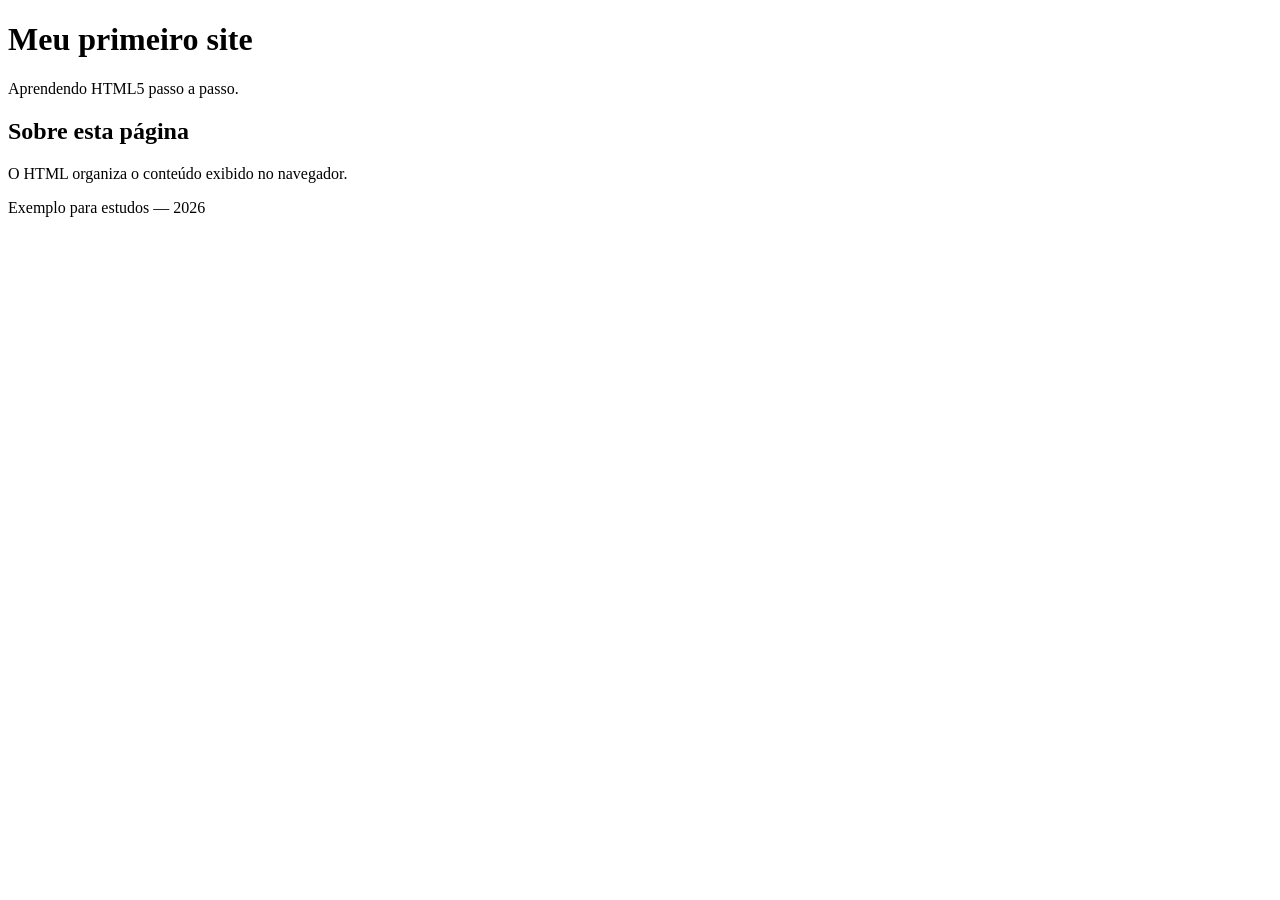
<file: 01-html/01-estrutura/index.html>
<!doctype html>
<html lang="pt-BR">
<head><meta charset="UTF-8"><meta name="viewport" content="width=device-width, initial-scale=1.0"><title>Minha primeira página</title></head>
<body>
<header><h1>Meu primeiro site</h1><p>Aprendendo HTML5 passo a passo.</p></header>
<main><section><h2>Sobre esta página</h2><p>O HTML organiza o conteúdo exibido no navegador.</p></section></main>
<footer><p>Exemplo para estudos — 2026</p></footer>
</body></html>
</file>
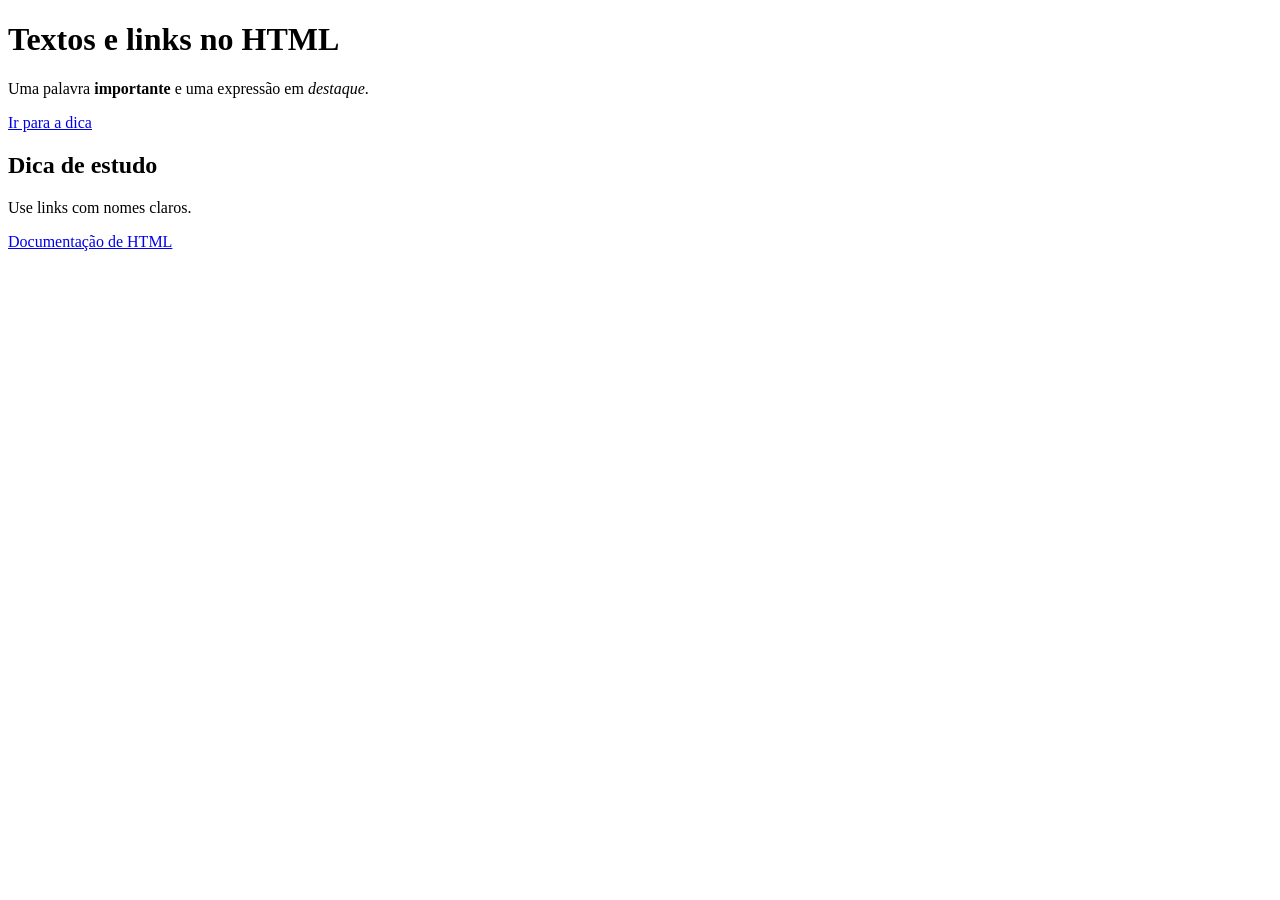
<file: 01-html/02-textos-e-links/index.html>
<!doctype html><html lang="pt-BR"><head><meta charset="UTF-8"><meta name="viewport" content="width=device-width, initial-scale=1"><title>Textos e links</title></head><body><main>
<h1>Textos e links no HTML</h1><p>Uma palavra <strong>importante</strong> e uma expressão em <em>destaque</em>.</p>
<p><a href="#dica">Ir para a dica</a></p><h2 id="dica">Dica de estudo</h2><p>Use links com nomes claros.</p>
<a href="https://developer.mozilla.org/pt-BR/docs/Web/HTML" target="_blank" rel="noopener noreferrer">Documentação de HTML</a>
</main></body></html>
</file>
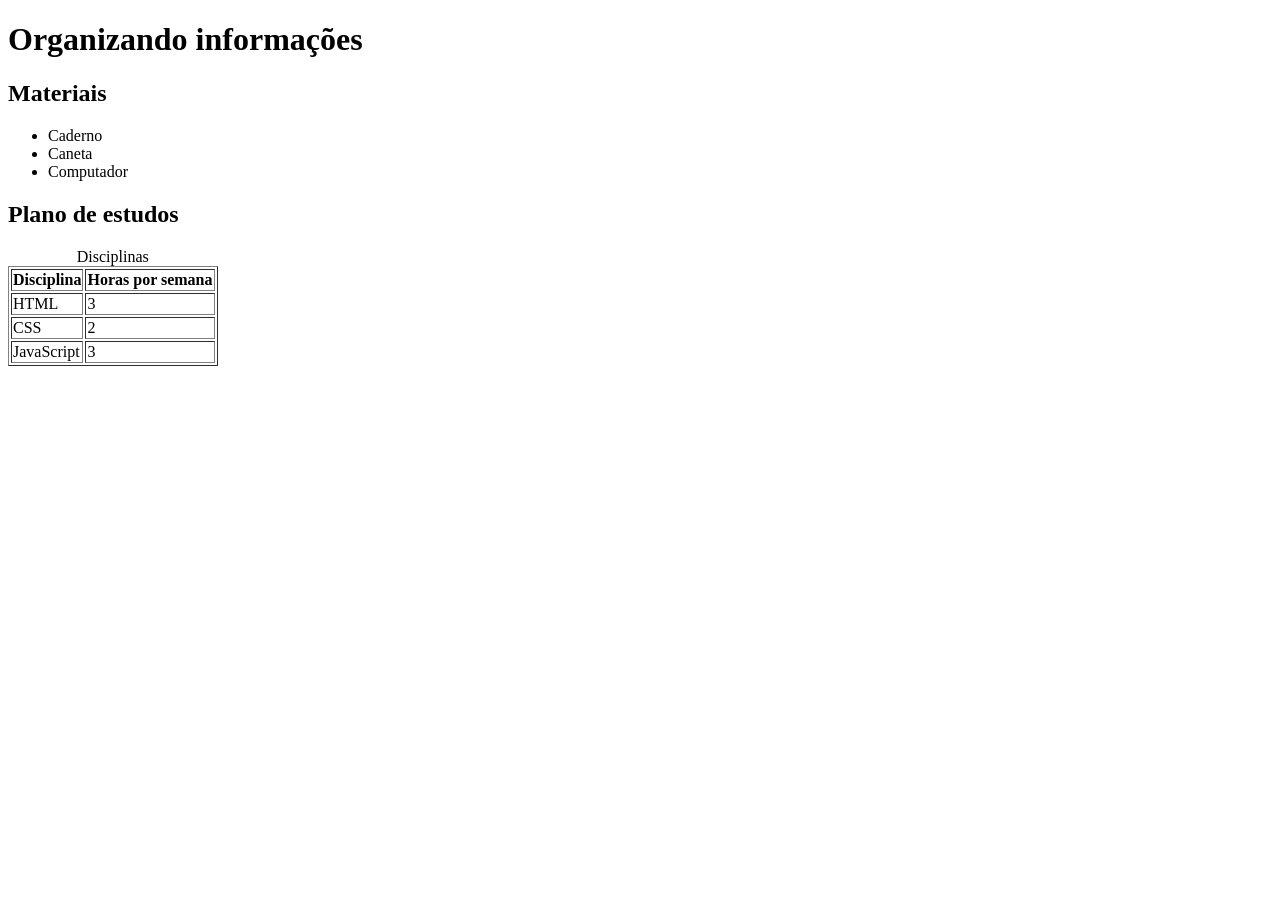
<file: 01-html/03-listas-e-tabelas/index.html>
<!doctype html><html lang="pt-BR"><head><meta charset="UTF-8"><meta name="viewport" content="width=device-width, initial-scale=1"><title>Listas e tabelas</title></head><body><main>
<h1>Organizando informações</h1><h2>Materiais</h2><ul><li>Caderno</li><li>Caneta</li><li>Computador</li></ul>
<h2>Plano de estudos</h2><table border="1"><caption>Disciplinas</caption><thead><tr><th>Disciplina</th><th>Horas por semana</th></tr></thead><tbody><tr><td>HTML</td><td>3</td></tr><tr><td>CSS</td><td>2</td></tr><tr><td>JavaScript</td><td>3</td></tr></tbody></table>
</main></body></html>
</file>
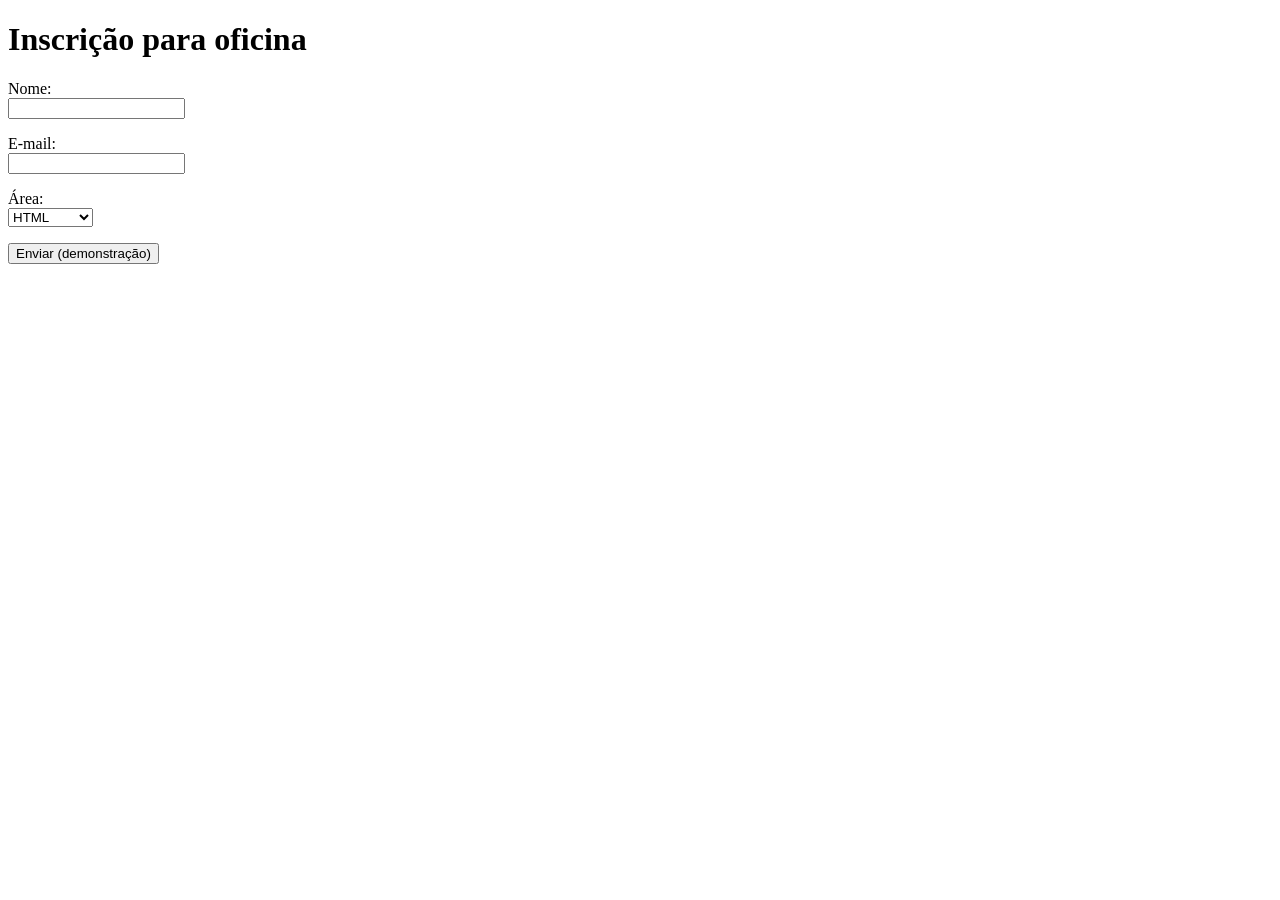
<file: 01-html/04-formularios/index.html>
<!doctype html><html lang="pt-BR"><head><meta charset="UTF-8"><meta name="viewport" content="width=device-width, initial-scale=1"><title>Formulário HTML</title></head><body><main><h1>Inscrição para oficina</h1><form>
<p><label for="nome">Nome:</label><br><input id="nome" name="nome" required minlength="2"></p>
<p><label for="email">E-mail:</label><br><input id="email" name="email" type="email" required></p>
<p><label for="area">Área:</label><br><select id="area" name="area"><option>HTML</option><option>CSS</option><option>JavaScript</option></select></p><button type="submit">Enviar (demonstração)</button>
</form></main></body></html>
</file>
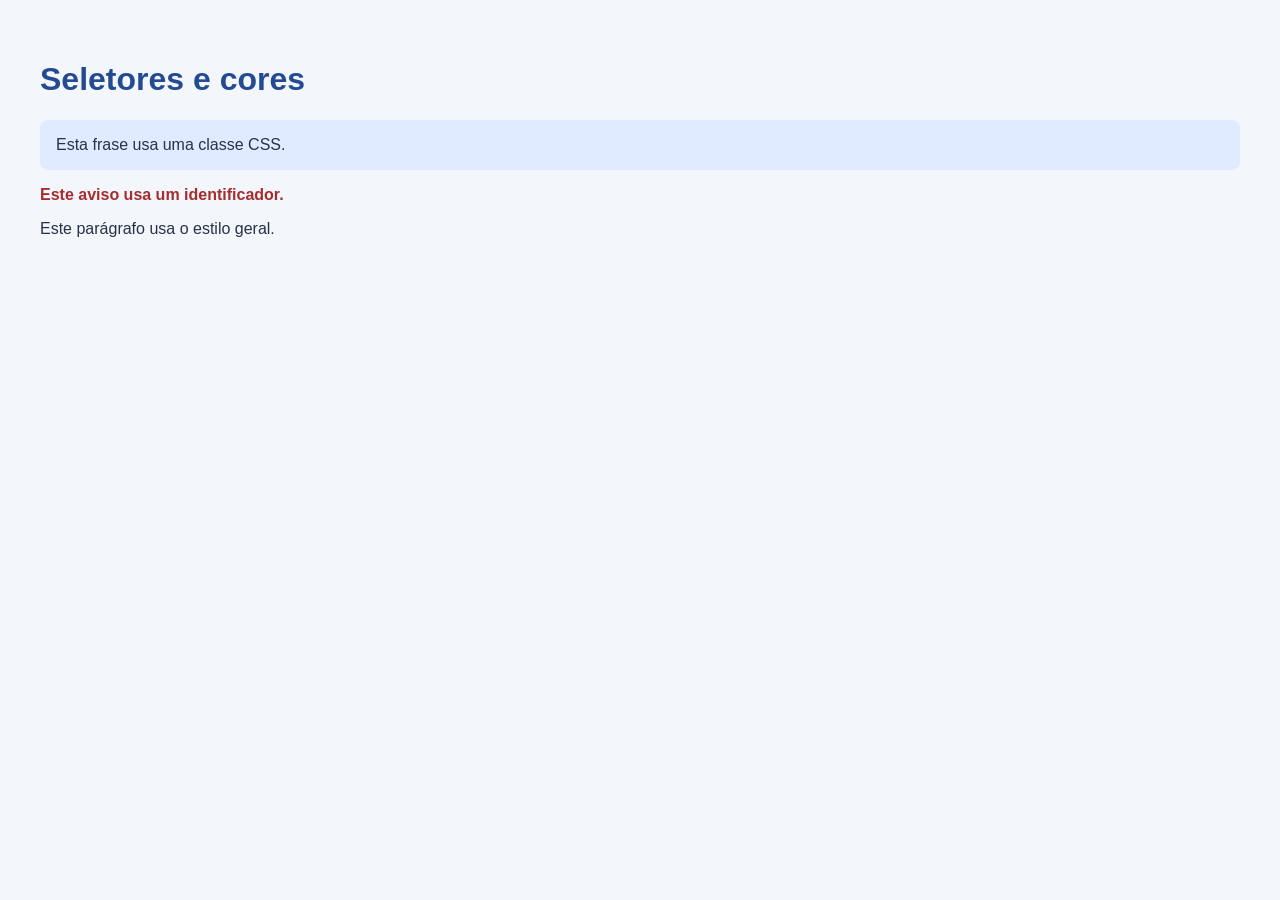
<file: 02-css/01-seletores-e-cores/index.html>
<!doctype html><html lang="pt-BR"><head><meta charset="UTF-8"><meta name="viewport" content="width=device-width, initial-scale=1"><title>Seletores CSS</title><link rel="stylesheet" href="style.css"></head><body><main><h1>Seletores e cores</h1><p class="destaque">Esta frase usa uma classe CSS.</p><p id="aviso">Este aviso usa um identificador.</p><p>Este parágrafo usa o estilo geral.</p></main></body></html>
</file>
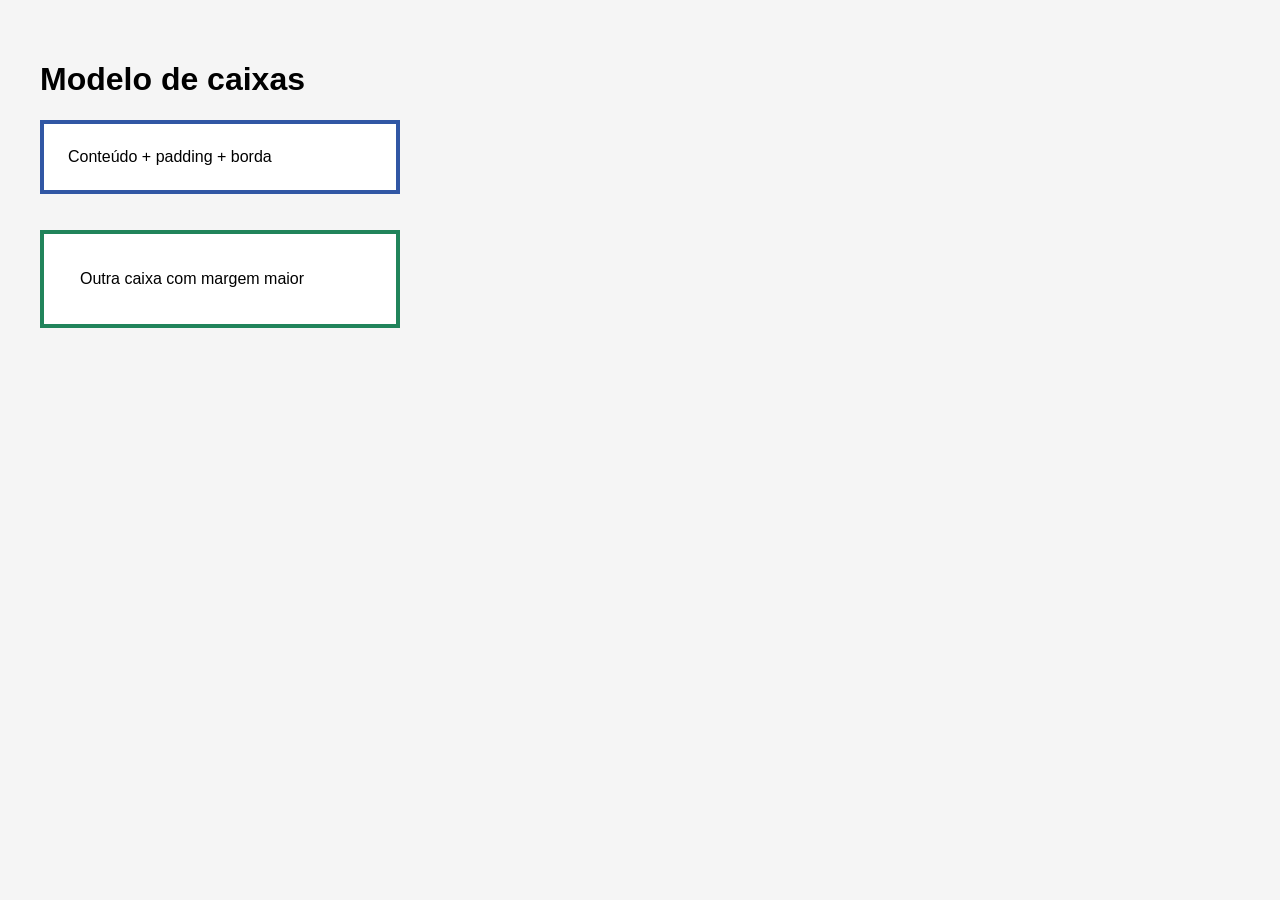
<file: 02-css/02-box-model/index.html>
<!doctype html><html lang="pt-BR"><head><meta charset="UTF-8"><meta name="viewport" content="width=device-width, initial-scale=1"><title>Box model</title><link rel="stylesheet" href="style.css"></head><body><h1>Modelo de caixas</h1><div class="caixa">Conteúdo + padding + borda</div><div class="caixa segunda">Outra caixa com margem maior</div></body></html>
</file>
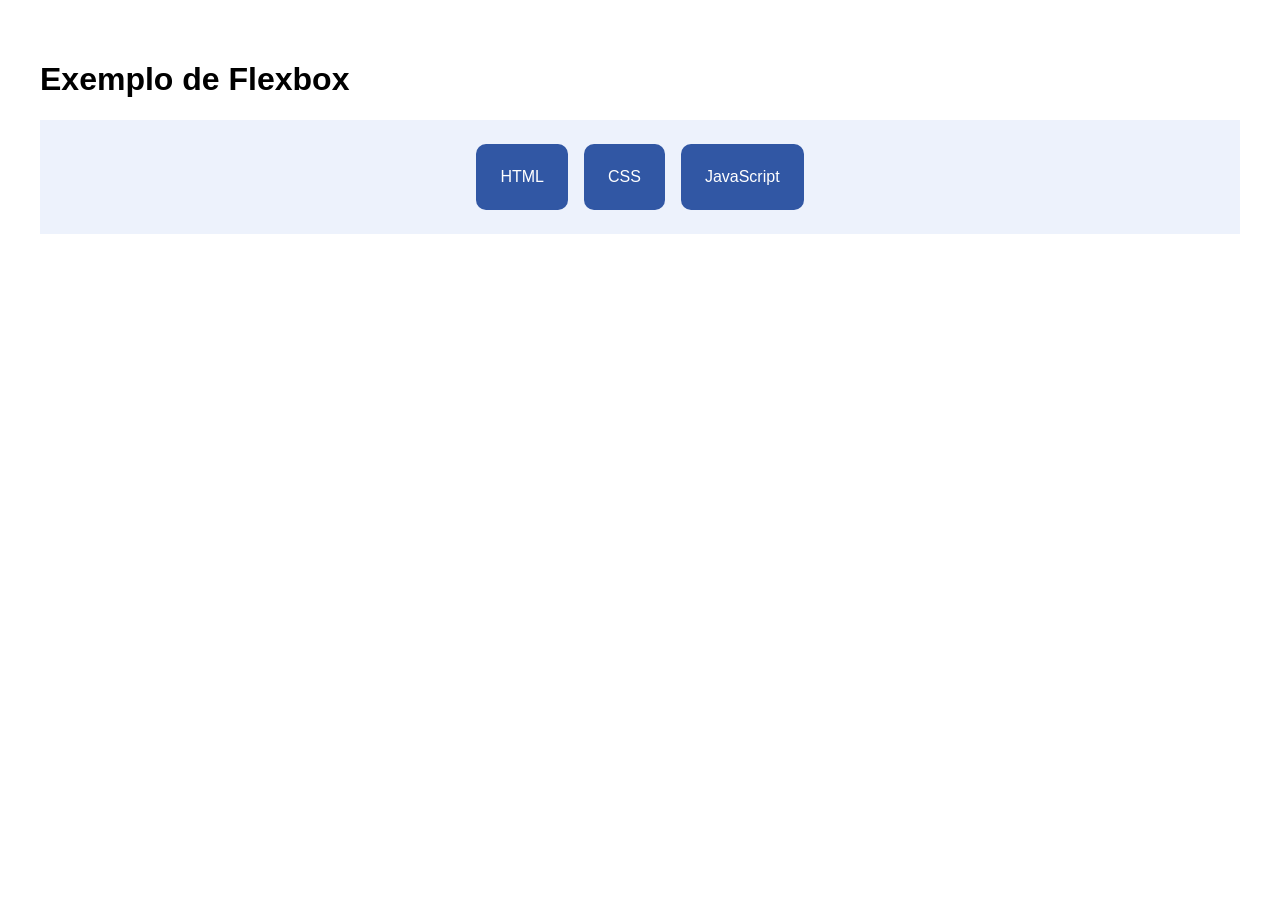
<file: 02-css/03-flexbox/index.html>
<!doctype html><html lang="pt-BR"><head><meta charset="UTF-8"><meta name="viewport" content="width=device-width, initial-scale=1"><title>Flexbox</title><link rel="stylesheet" href="style.css"></head><body><h1>Exemplo de Flexbox</h1><div class="linha"><div>HTML</div><div>CSS</div><div>JavaScript</div></div></body></html>
</file>
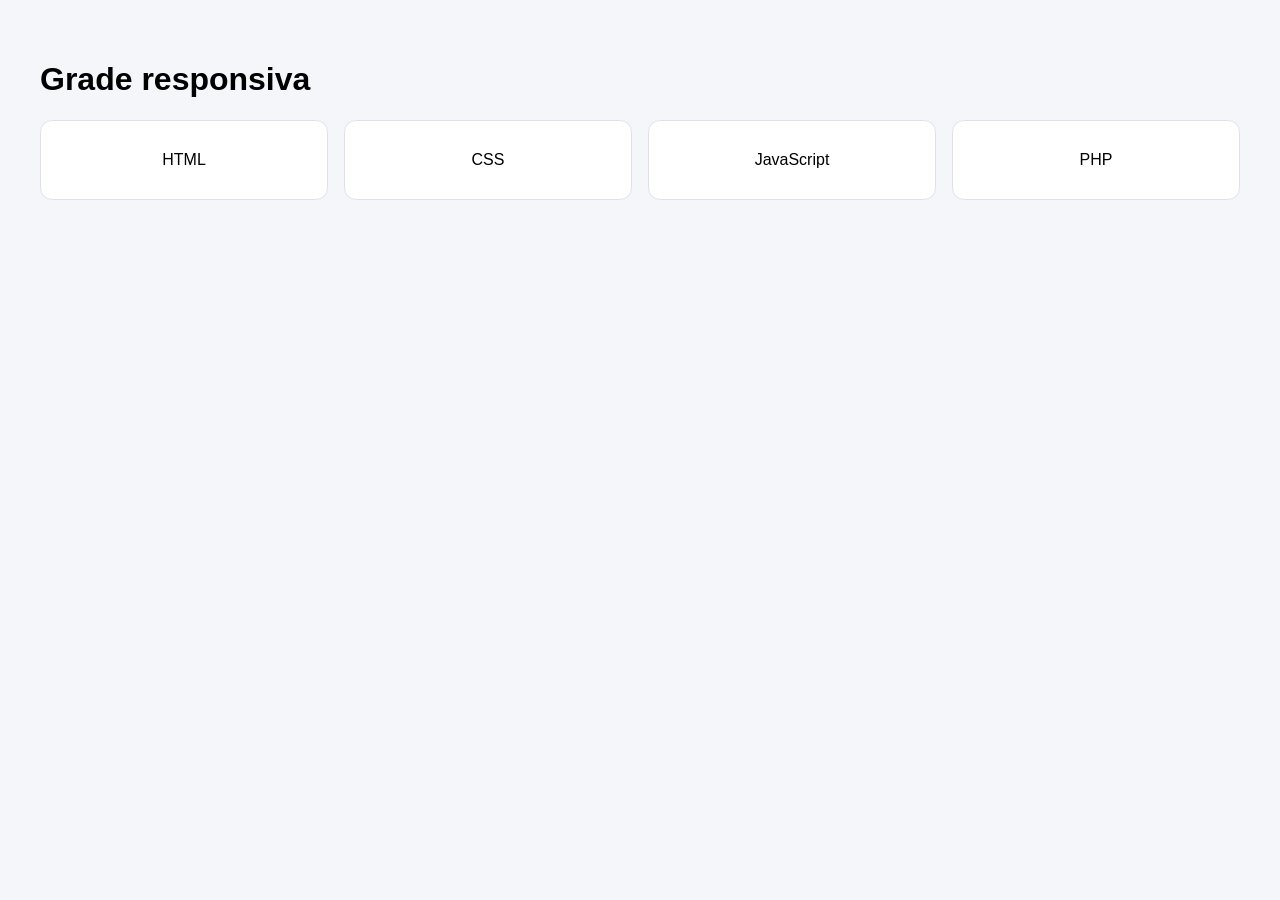
<file: 02-css/04-grid-e-responsividade/index.html>
<!doctype html><html lang="pt-BR"><head><meta charset="UTF-8"><meta name="viewport" content="width=device-width, initial-scale=1"><title>Grid responsivo</title><link rel="stylesheet" href="style.css"></head><body><main><h1>Grade responsiva</h1><div class="grade"><article>HTML</article><article>CSS</article><article>JavaScript</article><article>PHP</article></div></main></body></html>
</file>
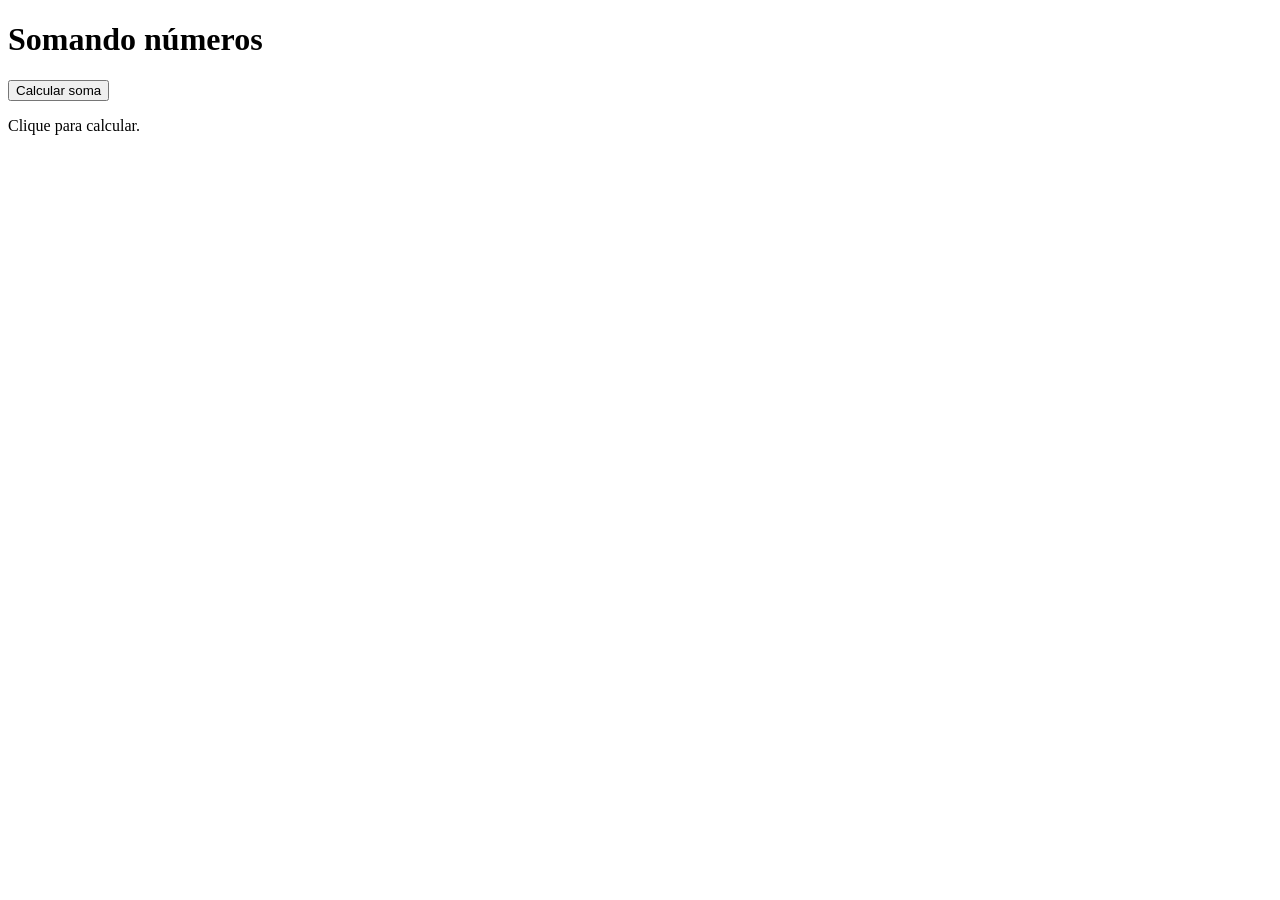
<file: 03-javascript/01-variaveis-e-funcoes/index.html>
<!doctype html><html lang="pt-BR"><head><meta charset="UTF-8"><meta name="viewport" content="width=device-width, initial-scale=1"><title>Variáveis e funções</title><script src="script.js" defer></script></head><body><h1>Somando números</h1><button id="somar">Calcular soma</button><p id="resultado" aria-live="polite">Clique para calcular.</p></body></html>
</file>
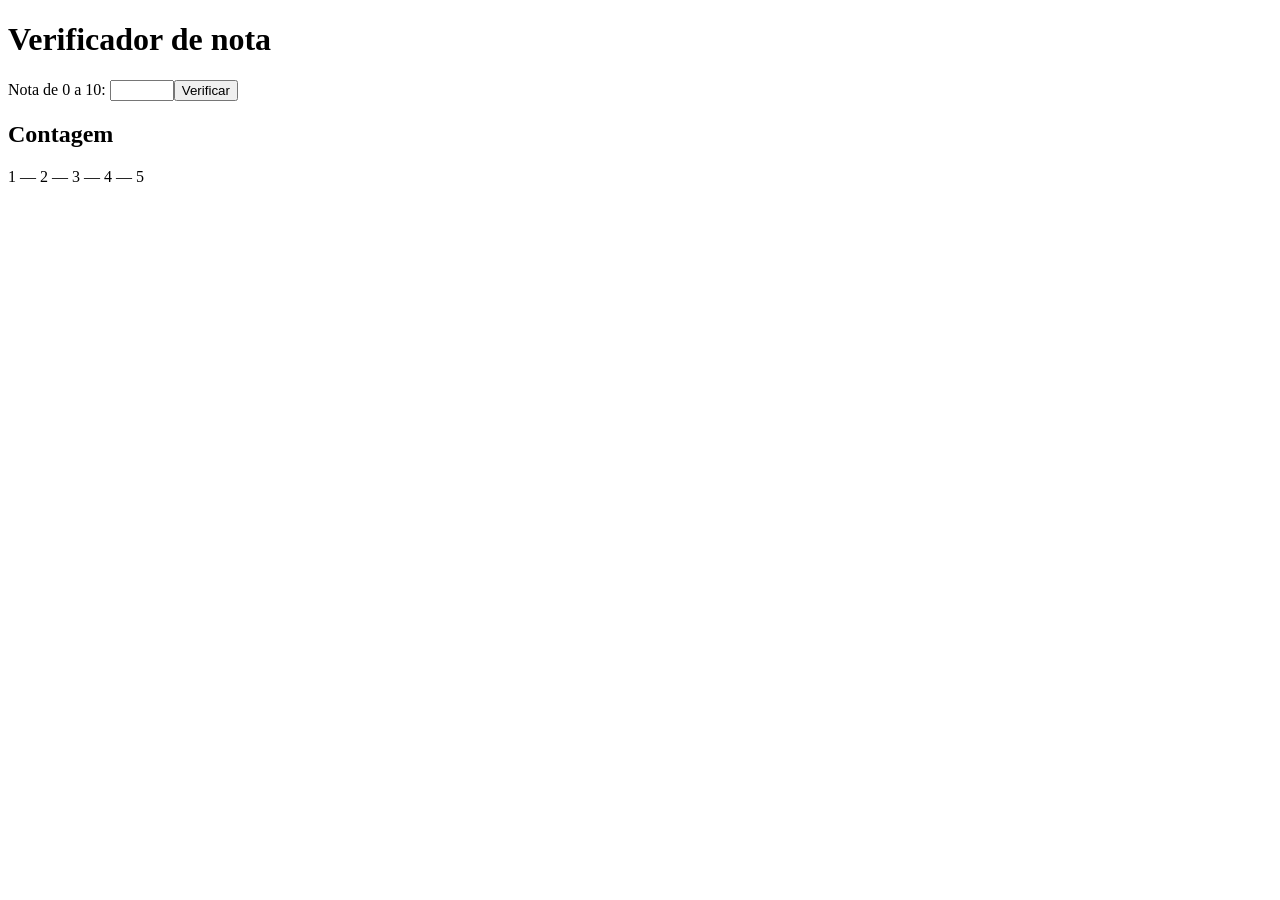
<file: 03-javascript/02-condicionais-e-repeticao/index.html>
<!doctype html><html lang="pt-BR"><head><meta charset="UTF-8"><meta name="viewport" content="width=device-width, initial-scale=1"><title>Condicionais e repetição</title><script src="script.js" defer></script></head><body><h1>Verificador de nota</h1><label for="nota">Nota de 0 a 10:</label> <input id="nota" type="number" min="0" max="10" step="0.1"><button id="verificar">Verificar</button><p id="resultado" aria-live="polite"></p><h2>Contagem</h2><p id="contagem"></p></body></html>
</file>
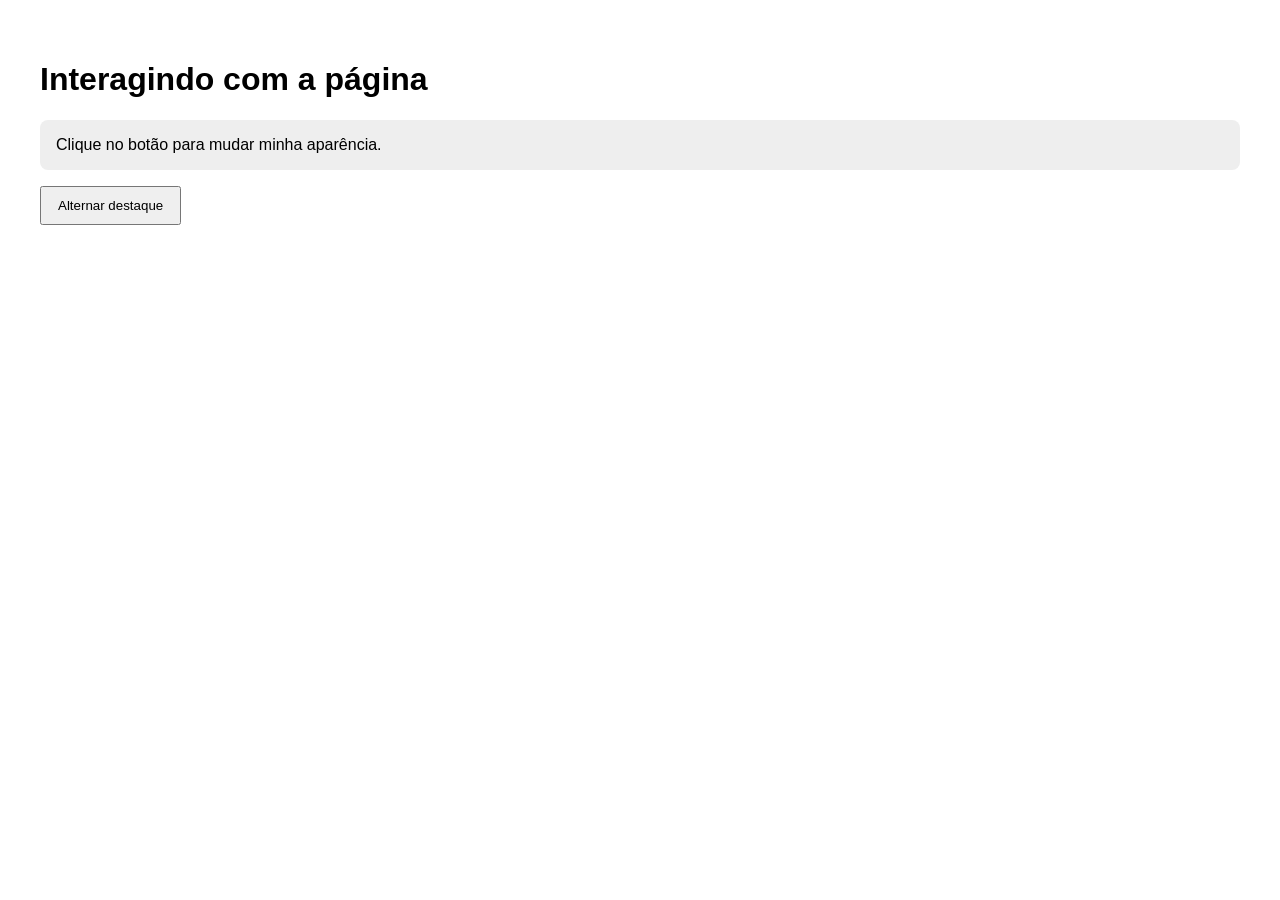
<file: 03-javascript/03-dom-e-eventos/index.html>
<!doctype html><html lang="pt-BR"><head><meta charset="UTF-8"><meta name="viewport" content="width=device-width, initial-scale=1"><title>DOM e eventos</title><link rel="stylesheet" href="style.css"><script src="script.js" defer></script></head><body><main><h1>Interagindo com a página</h1><p id="mensagem">Clique no botão para mudar minha aparência.</p><button id="alternar">Alternar destaque</button></main></body></html>
</file>
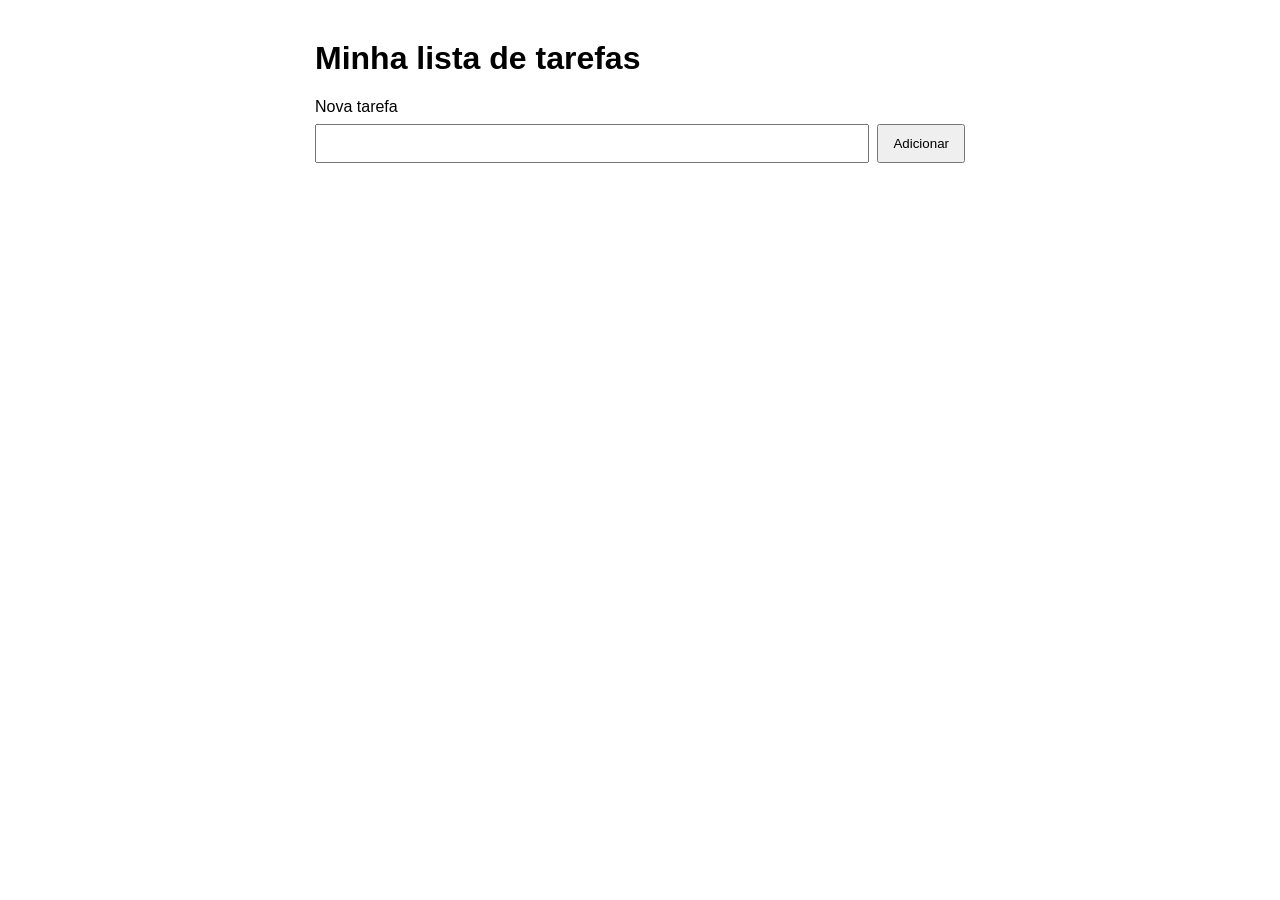
<file: 03-javascript/04-lista-de-tarefas/index.html>
<!doctype html><html lang="pt-BR"><head><meta charset="UTF-8"><meta name="viewport" content="width=device-width, initial-scale=1"><title>Lista de tarefas</title><link rel="stylesheet" href="style.css"><script src="script.js" defer></script></head><body><main><h1>Minha lista de tarefas</h1><form id="form-tarefa"><label for="tarefa">Nova tarefa</label><input id="tarefa" maxlength="80" required><button>Adicionar</button></form><ul id="lista"></ul></main></body></html>
</file>
<file: 02-css/01-seletores-e-cores/style.css>
body { font-family: Arial, sans-serif; background: #f3f6fb; color: #263247; padding: 2rem; }
h1 { color: #244b91; }
.destaque { background: #e1ebff; padding: 1rem; border-radius: 8px; }
#aviso { color: #a52d2d; font-weight: bold; }
</file>
<file: 02-css/02-box-model/style.css>
* { box-sizing: border-box; }
body { font-family: Arial, sans-serif; padding: 2rem; background: #f5f5f5; }
.caixa { width: min(100%, 360px); padding: 24px; border: 4px solid #3157a4; margin: 16px 0; background: white; }
.segunda { margin-top: 36px; padding: 36px; border-color: #21845b; }
</file>
<file: 02-css/03-flexbox/style.css>
body { font-family: Arial, sans-serif; padding: 2rem; }
.linha { display: flex; flex-wrap: wrap; justify-content: center; align-items: center; gap: 16px; padding: 24px; background: #edf2fc; }
.linha div { padding: 24px; color: white; background: #3157a4; border-radius: 10px; }
</file>
<file: 02-css/04-grid-e-responsividade/style.css>
body { font-family: Arial, sans-serif; padding: 2rem; background: #f4f6fa; }
.grade { display: grid; grid-template-columns: repeat(4, 1fr); gap: 16px; }
article { padding: 30px 12px; text-align: center; background: white; border: 1px solid #dce3ef; border-radius: 12px; }
@media (max-width: 800px) { .grade { grid-template-columns: repeat(2, 1fr); } }
@media (max-width: 480px) { .grade { grid-template-columns: 1fr; } }
</file>
<file: 03-javascript/03-dom-e-eventos/style.css>
body { font-family: Arial, sans-serif; padding: 2rem; }
#mensagem { padding: 16px; border-radius: 8px; background: #eee; }
#mensagem.destaque { color: #173d22; background: #c9f0d2; font-weight: bold; }
button { padding: 10px 16px; cursor: pointer; }
</file>
<file: 03-javascript/04-lista-de-tarefas/style.css>
body { font-family: Arial, sans-serif; max-width: 650px; margin: 40px auto; padding: 0 18px; }
form { display: flex; flex-wrap: wrap; gap: 8px; }
label { flex-basis: 100%; }
input { flex: 1; min-width: 180px; padding: 10px; }
button { padding: 10px 14px; cursor: pointer; }
li { margin: 12px 0; display: flex; justify-content: space-between; gap: 12px; }
</file>
